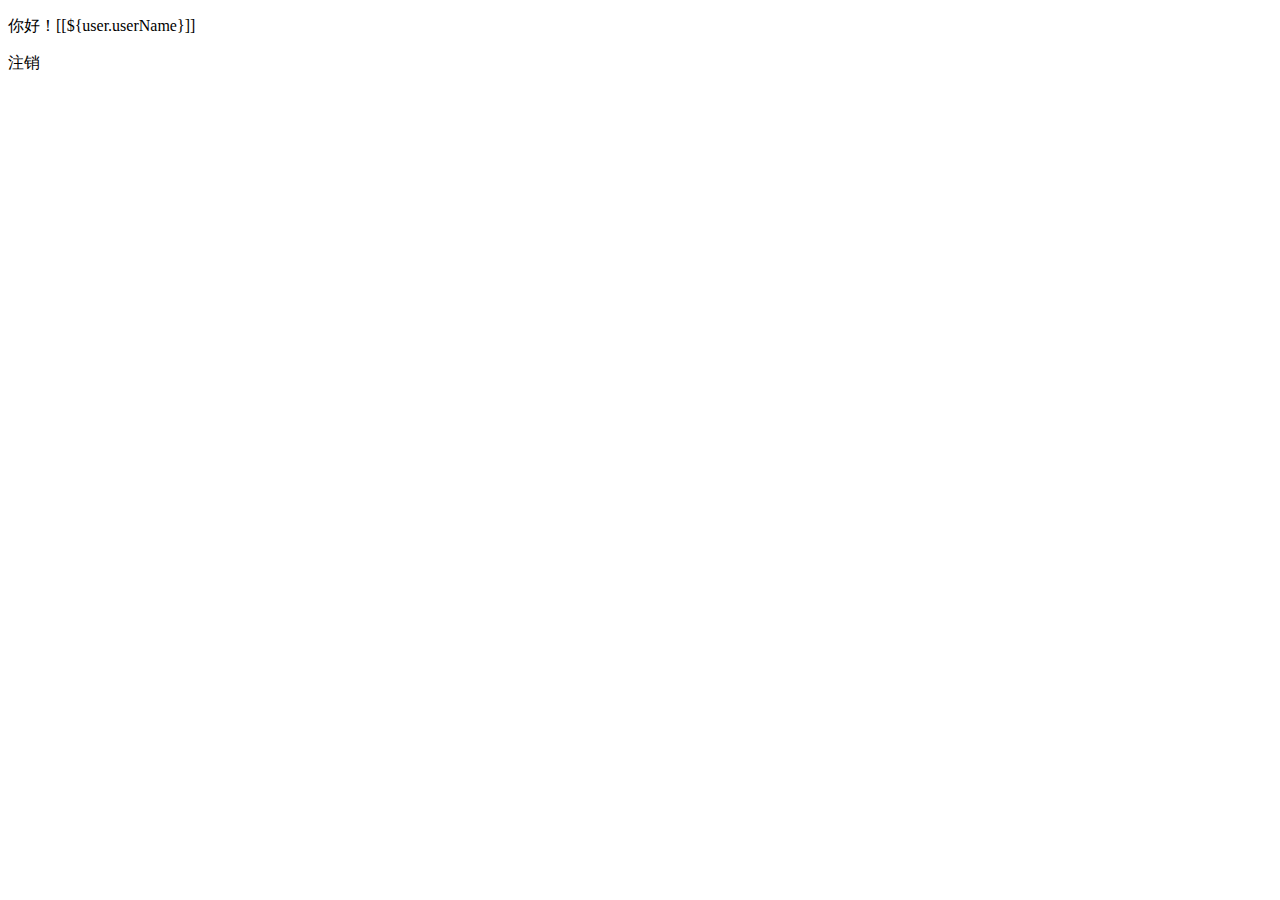
<file: 13.springboot-study-shiro/src/main/resources/templates/index.html>
<!DOCTYPE html>
<html xmlns:th="http://www.thymeleaf.org">
<head>
    <meta charset="UTF-8">
    <title>首页</title>
</head>
<body>
<p>你好！[[${user.userName}]]</p>
<a th:href="@{/logout}">注销</a>
</body>
</html>
</file>
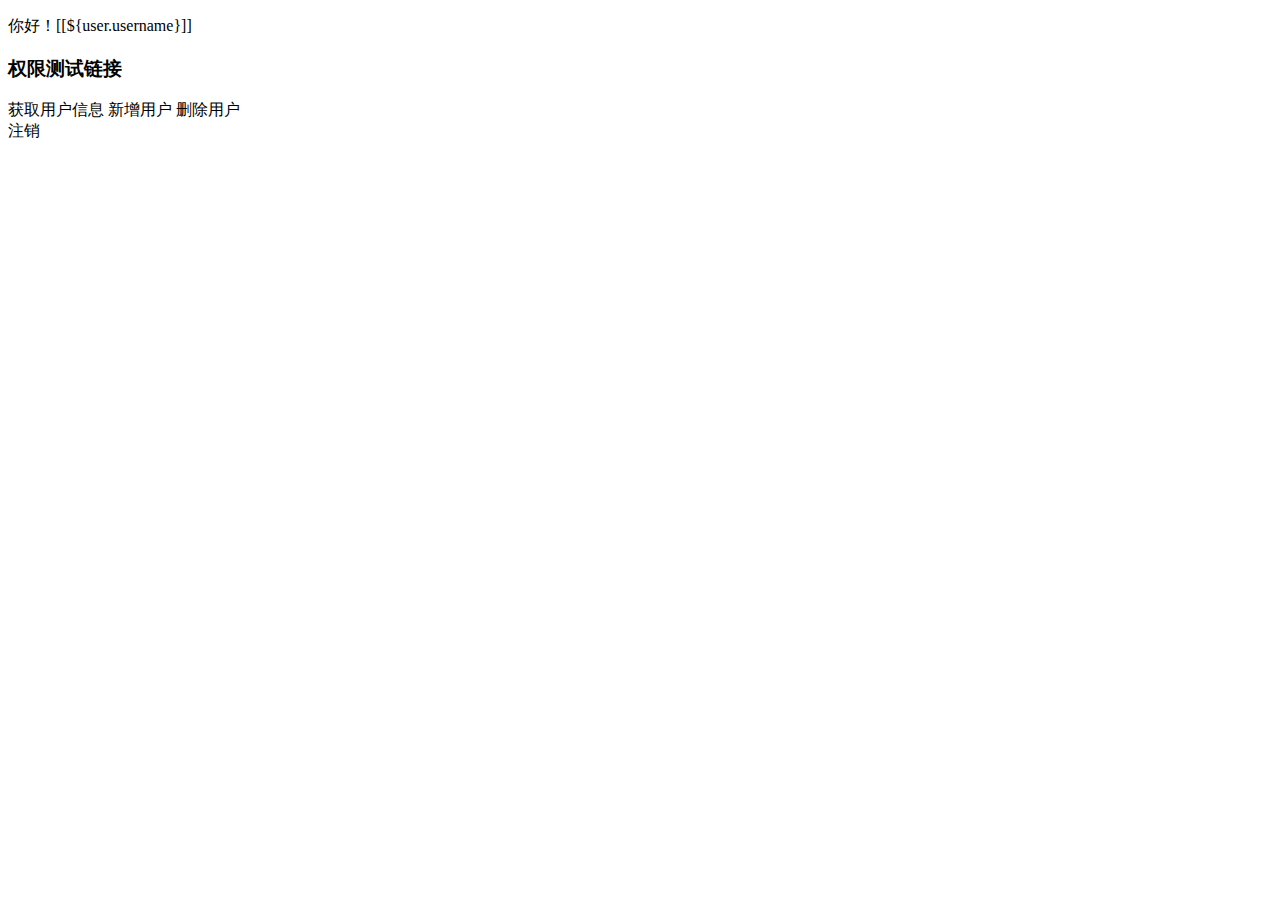
<file: 15.springboot-study-shiro-rbac/src/main/resources/templates/index.html>
<!DOCTYPE html>
<html xmlns:th="http://www.thymeleaf.org">
<head>
    <meta charset="UTF-8">
    <title>首页</title>
</head>
<body>
<p>你好！[[${user.username}]]</p>
<h3>权限测试链接</h3>
<div>
    <a th:href="@{/user/list}">获取用户信息</a>
    <a th:href="@{/user/add}">新增用户</a>
    <a th:href="@{/user/delete}">删除用户</a>
</div>
<a th:href="@{/logout}">注销</a>
</body>
</html>
</file>
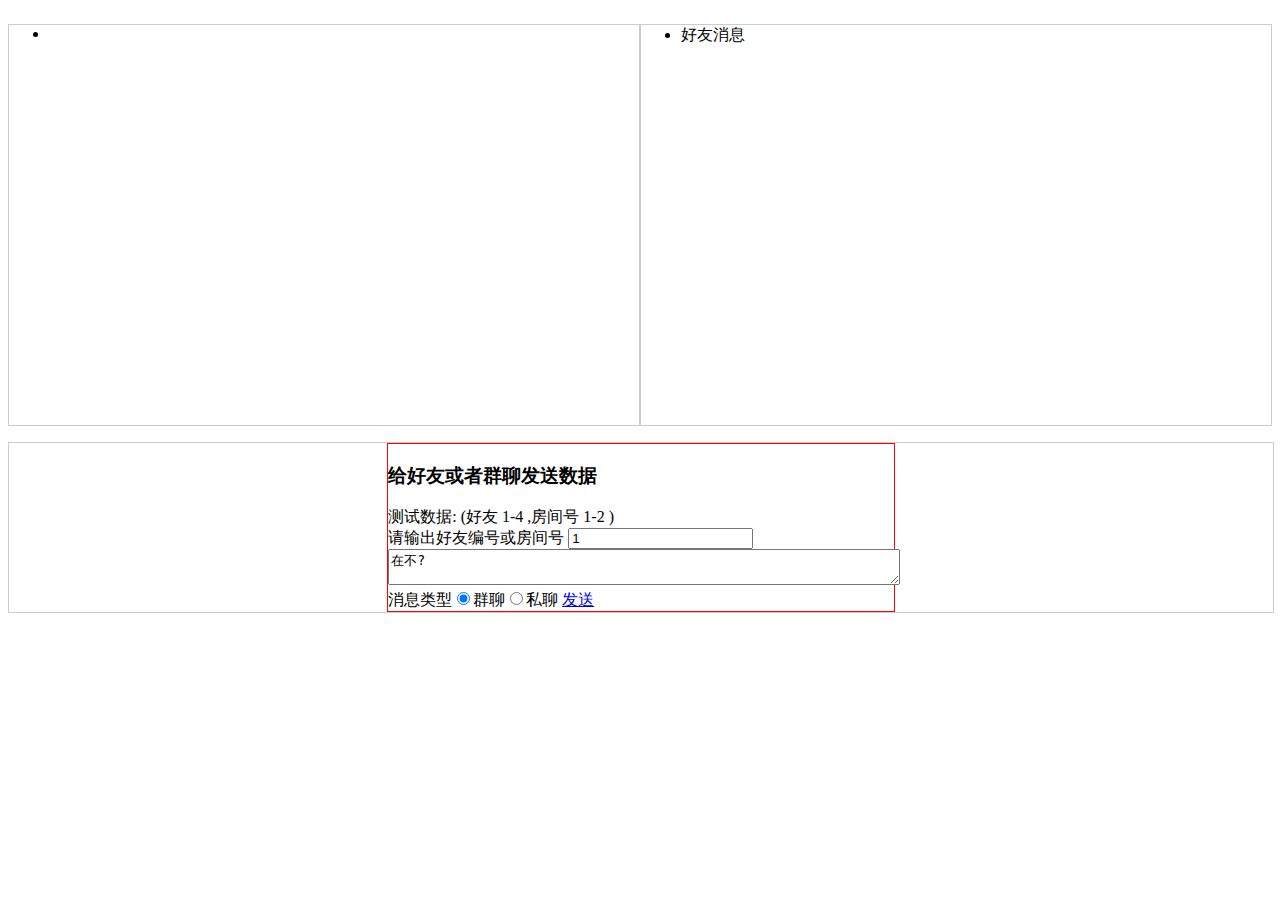
<file: 19.springboot-study-netty/src/main/resources/templates/test/index.html>
<!DOCTYPE html>
<html lang="en" xmlns:th="http://www.thymeleaf.org">
<head>
    <meta charset="UTF-8">
    <title>Title</title>
</head>
<style type="text/css">
    .flexBox {display: flex;width: 100%;}
    .flexBox div {width: 50%;background-color: pink;}
    #messageBox ul {border: solid 1px #ccc;width: 600px;height: 400px}
</style>
<body>

<div class="flexBox">
    <div style="text-align: right;" th:text="'当前登录的用户:'+${session.userId}"></div>
</div>
<!-- 聊天息 -->
<div class="flexBox" id="messageBox">
    <ul th:id="${groupId}" th:each="groupId,iterObj : ${groupList}">
        <li th:text="房间号+${groupId}"></li>
    </ul>
    <ul id="chat">
        <li>好友消息</li>
    </ul>
</div>
<div style="width:100%;border: solid 1px #ccc;">
    <form style="width: 40%;border: solid 1px red;margin: 0px auto">
        <h3>给好友或者群聊发送数据</h3>
        <div>
            测试数据: (好友 1-4 ,房间号 1-2 )<br/>
            请输出好友编号或房间号 <input type="number" id="chatId" value="1"><br/>
            <textarea id="message" style="width: 100%">在不?</textarea>
        </div>
        <div>
            消息类型<input name="messageType" type="radio" checked value="group">群聊<input name="messageType" type="radio" value="chat">私聊
            <a href="#" id="send">发送</a>
        </div>
    </form>
</div>
</body>
<!--在js脚本中获取作用域的值-->
<script th:inline="javascript">
    //获取session中的user
    var userId = [[${session.userId}]];
    //获取ws服务地址
    var ws = [[${ws}]]
</script>

<script type="text/javascript">
    var websocket;
    if (!window.WebSocket) {
        window.WebSocket = window.MozWebSocket;
    }
    if (window.WebSocket) {
        websocket = new WebSocket(ws + "?userId=" + userId);
        websocket.onmessage = function (event) {
            var json = JSON.parse(event.data);
            console.log(json)
            chat.onmessage(json);
        };
        websocket.onopen = function (event) {
            console.log("Netty-WebSocket服务器。。。。。。连接");
        };
        websocket.onclose = function (event) {
            console.log("Netty-WebSocket服务器。。。。。。关闭");
        };
    } else {
        alert("您的浏览器不支持WebSocket协议！");
    }
    //监听窗口关闭事件，当窗口关闭时，主动去关闭websocket连接，防止连接还没断开就关闭窗口，server端会抛异常。
    window.onbeforeunload = function () {
        if (websocket != null) {
            websocket.close();
        }
    };
</script>


<script>
    /**
     * sendMessage    发送消息推送给websocket对象
     * onmessage      接受来自服务端推送的消息,并显示在页面
     * */
    var chat = {
        sendMessage: function () {
            var message = document.getElementById("message").value; //发送的内容
            if (message == "") {
                alert('不能发送空消息');
                return;
            }
            if (!window.WebSocket) {
                return;
            }
            var chatId = document.getElementById("chatId").value; //好友Id或房间号id

            //var radio=document.getElementsByName("messageType");
            var radio='chat';
            var messageType=null;   //  聊天类型
            for(var i=0;i<radio.length;i++){
                if(radio[i].checked==true) {
                    messageType=radio[i].value;
                    break;
                }
            }
            if (messageType == "chat") {
                if (chatId == userId) {
                    alert("不能给自己发私聊信息,请换个好友吧");
                }
                var li = document.createElement("li");
                li.innerHTML = "My:" + message
                var ul = document.getElementById("chat");
                ul.appendChild(li);
            }
            if (websocket.readyState == WebSocket.OPEN) {
                var data = {};
                data.chatId = chatId;
                data.message = message;
                data.userId = userId;
                data.messageType = messageType;
                websocket.send(JSON.stringify(data));
            } else {
                alert("和服务器连接异常！");
            }
        },
        onmessage: function (jsonData) {
            var id;
            if (jsonData.messageType == "chat") {
                id = "chat";
            } else {
                id = jsonData.chatId;
            }
            console.log(id);
            var li = document.createElement("li");
            li.innerHTML = "用户id=" + jsonData.userId + ":" + jsonData.message;
            var ul = document.getElementById(id);
            ul.appendChild(li);
        }
    }

    document.onkeydown = keyDownSearch;

    function keyDownSearch(e) {
        // 兼容FF和IE和Opera    
        var theEvent = e || window.event;
        var code = theEvent.keyCode || theEvent.which || theEvent.charCode;
        // 13 代表 回车键
        if (code == 13) {
            // 要执行的函数 或者点击事件
            chat.sendMessage();
            return false;
        }
        return true;
    }

    document.getElementById("send").onclick = function () {
        chat.sendMessage();
    }
</script>
</html>
</file>
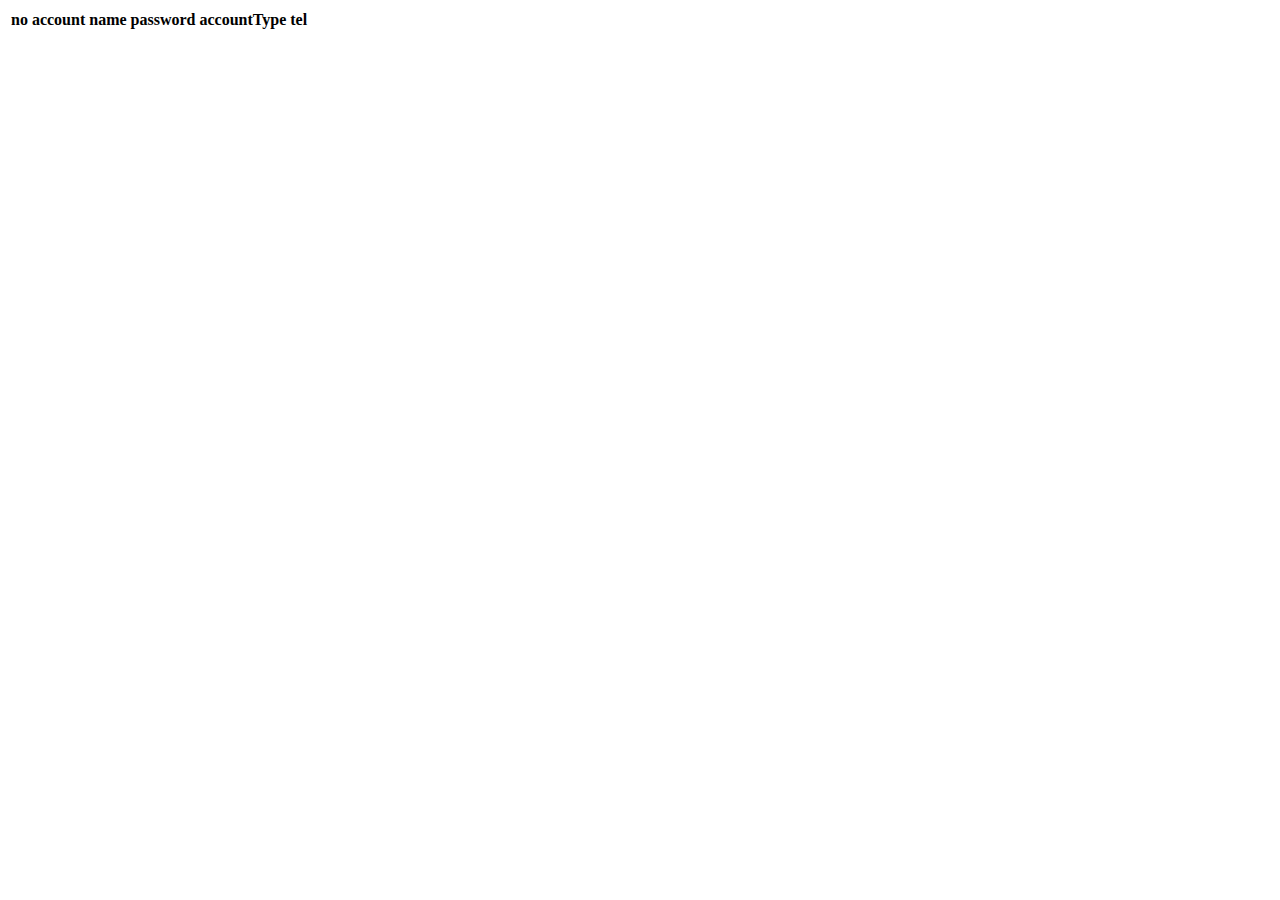
<file: 08.springboot-study-thymeleaf/src/main/resources/templates/account.html>
<!DOCTYPE html>
<html xmlns:th="http://www.thymeleaf.org">
<head>
    <title>account</title>
    <meta http-equiv="Content-Type" content="text/html; charset=UTF-8" />
    <link rel="stylesheet" th:href="@{/css/style.css}" type="text/css">
</head>
<body>
<table>
    <tr>
        <th>no</th>
        <th>account</th>
        <th>name</th>
        <th>password</th>
        <th>accountType</th>
        <th>tel</th>
    </tr>
    <tr th:each="list,stat : ${accountList}">
        <td th:text="${stat.count}"></td>
        <td th:text="${list.account}"></td>
        <td th:text="${list.name}"></td>
        <td th:text="${list.password}"></td>
        <td th:text="${list.accountType}"></td>
        <td th:text="${list.tel}"></td>
    </tr>
</table>
</body>
</html>
</file>
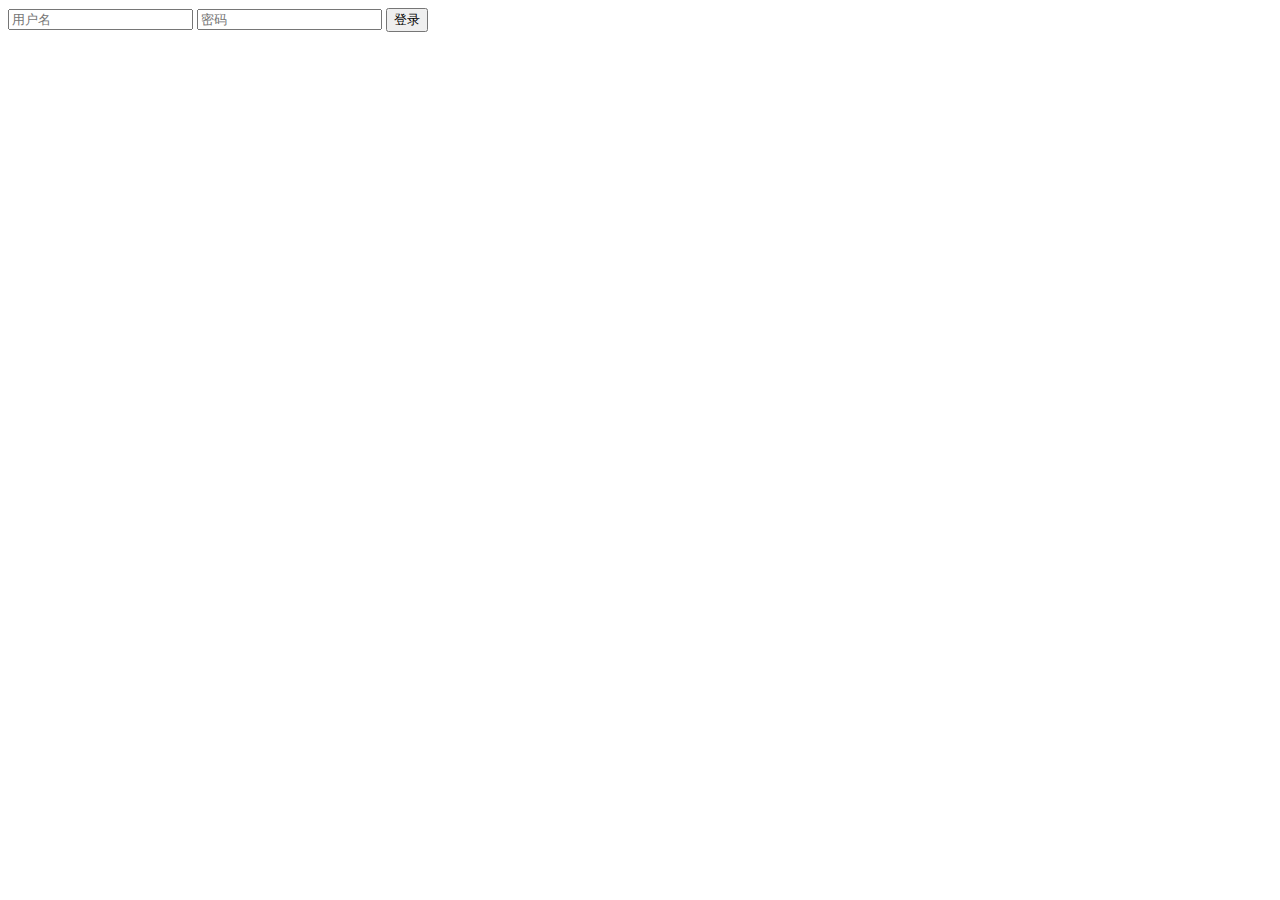
<file: 13.springboot-study-shiro/src/main/resources/templates/login.html>
<!DOCTYPE html>
<html xmlns:th="http://www.thymeleaf.org">
<head>
    <meta charset="UTF-8">
    <title>登录</title>
    <link rel="stylesheet" th:href="@{/css/login.css}" type="text/css">
    <script th:src="@{/js/jquery-1.11.1.min.js}"></script>
</head>
<body>
<div class="login-page">
    <div class="form">
        <input type="text" placeholder="用户名" name="username" required="required"/>
        <input type="password" placeholder="密码" name="password" required="required"/>
        <button onclick="login()">登录</button>
    </div>
</div>
</body>
<script th:inline="javascript">
    var ctx = [[@{/}]];
        function login() {
            var username = $("input[name='username']").val();
            var password = $("input[name='password']").val();
            $.ajax({
                type: "post",
                url: ctx + "login",
                data: {"username": username, "password": password},
                dataType: "json",
                success: function (r) {
                    if (r.code == 0) {
                        location.href = ctx + 'index';
                    } else {
                        alert(r.msg);
                    }
                }
            });
        }
</script>
</html>
</file>
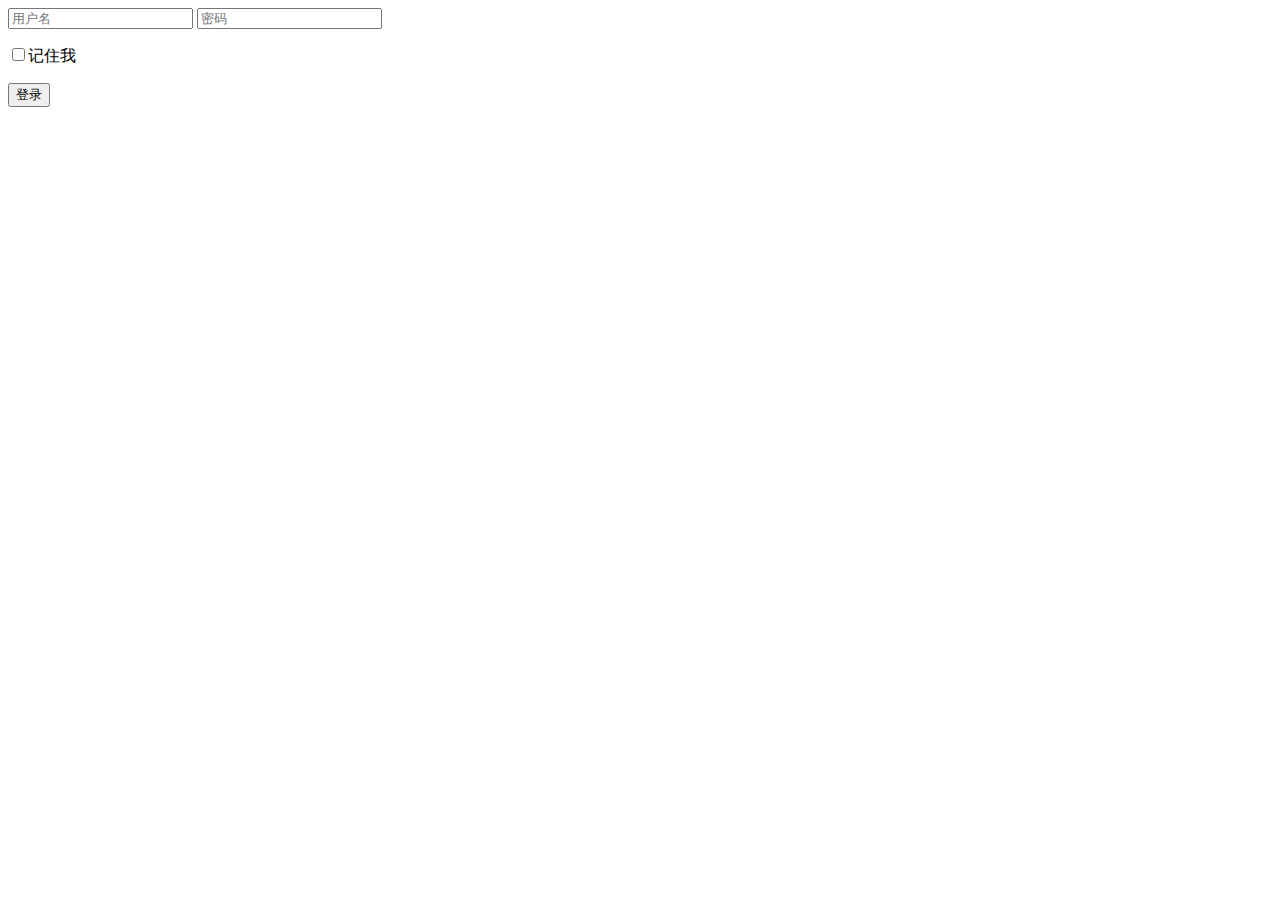
<file: 14.springboot-study-shiro-me/src/main/resources/templates/login.html>
<!DOCTYPE html>
<html xmlns:th="http://www.thymeleaf.org">
<head>
    <meta charset="UTF-8">
    <title>登录</title>
    <link rel="stylesheet" th:href="@{/css/login.css}" type="text/css">
    <script th:src="@{/js/jquery-1.11.1.min.js}"></script>
</head>
<body>
<div class="login-page">
    <div class="form">
        <input type="text" placeholder="用户名" name="username" required="required"/>
        <input type="password" placeholder="密码" name="password" required="required"/>
        <p><input type="checkbox" name="rememberMe" />记住我</p>
        <button onclick="login()">登录</button>
    </div>
</div>
</body>
<script th:inline="javascript">
    var ctx = [[@{/}]];
        function login() {
            var username = $("input[name='username']").val();
            var password = $("input[name='password']").val();
            var rememberMe = $("input[name='rememberMe']").is(':checked');
            alert(rememberMe);
            $.ajax({
                type: "post",
                url: ctx + "login",
                data: {"username": username, "password": password,"rememberMe": rememberMe},
                dataType: "json",
                success: function (r) {
                    if (r.code == 0) {
                        location.href = ctx + 'index';
                    } else {
                        alert(r.msg);
                    }
                }
            });
        }
</script>
</html>
</file>
